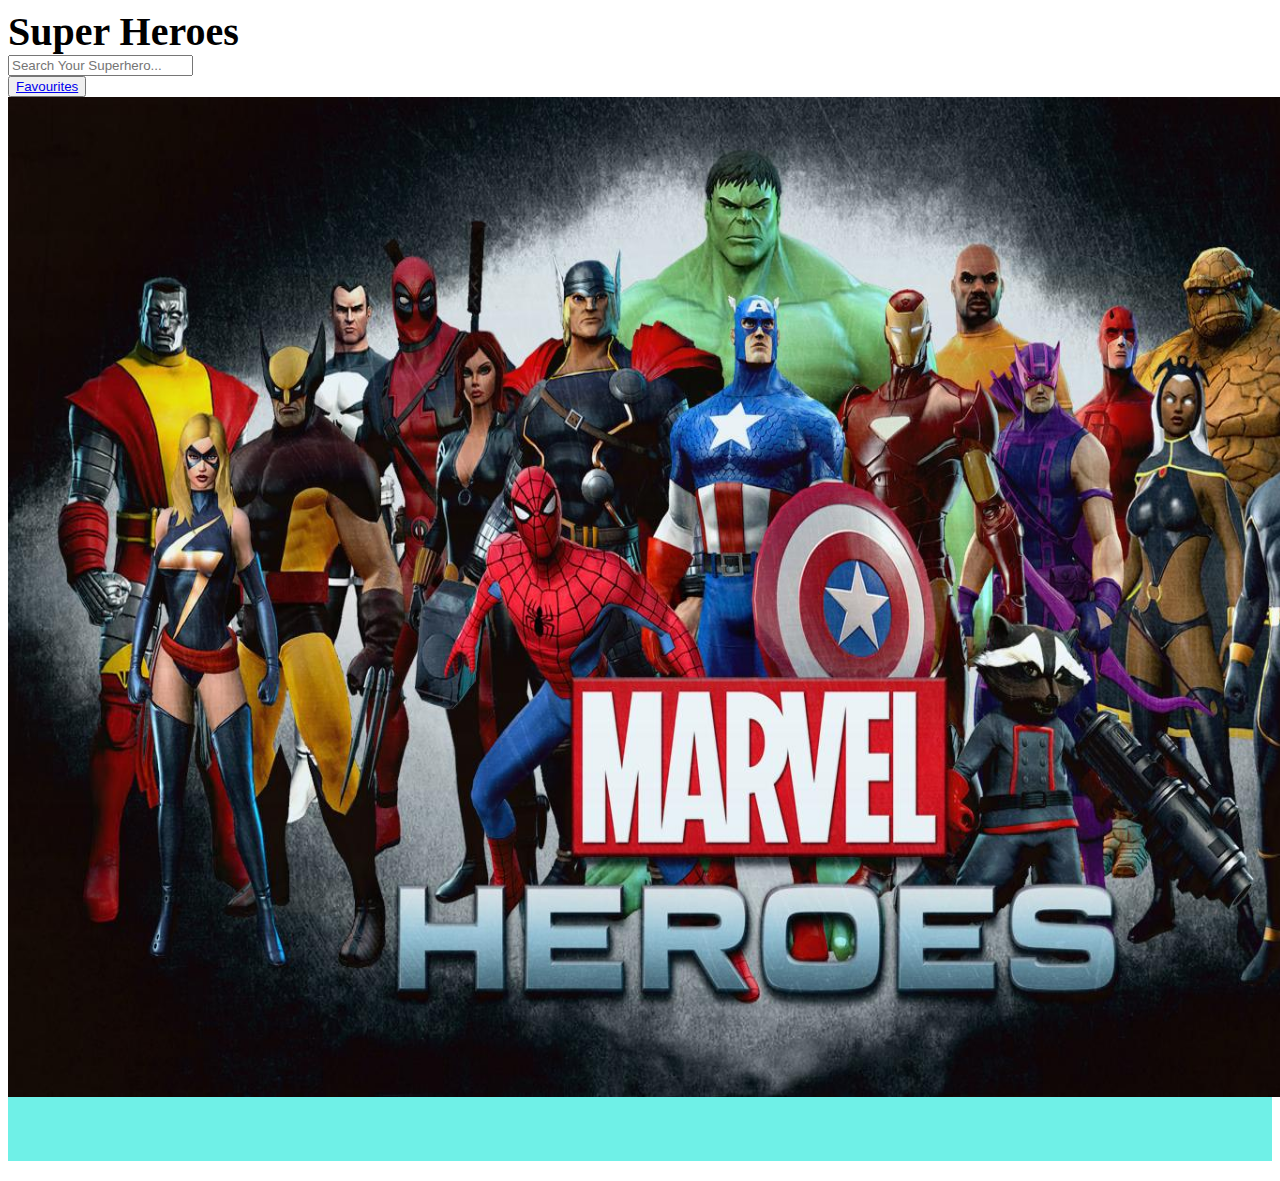
<file: index.html>
<!DOCTYPE html>
<html>
  <head>
    <meta charset="UTF-8" />

    <!-- stylesheet -->
    <link rel="stylesheet" href="./css part/index.css" />

    <!-- Bootstrap CSS  -->
    <link
      href="https://cdn.jsdelivr.net/npm/bootstrap@5.0.2/dist/css/bootstrap.min.css"
      rel="stylesheet"
      integrity="sha384-EVSTQN3/azprG1Anm3QDgpJLIm9Nao0Yz1ztcQTwFspd3yD65VohhpuuCOmLASjC"
      crossorigin="anonymous"
    />

    <title>SuperHeroHunter</title>
    
    <style>
        #infor{
            background-color:rgb(255, 207, 77);
           border:10px solid rgb(8, 8, 7);
           border-radius: 4px;
           font-size: 25px;
           font-family: cursive;
    
        }
    </style>
  </head>
  <body>
 
 
    <!-- Navigation Menu bar With Title -->
    <nav class="navbar navbar-expand-lg navbar-dark bg-dark">
      <div class="container-fluid">
        <a class="navbar-brand" >
        <div style="font-size: 40px;"> <b>Super Heroes</b></div>
        </a>

        <!--  Search Section -->
<section >
    <div >
      <form action="" method="get" id="search-form" class="d-flex">
        <input
          class="form-control me-2"
          type="search"
          id="search-string"
          placeholder="Search Your Superhero..."
        />
      </form>
      
    </div>
  </section>

        <!-- Favourite Superhero  Button  -->
        <div class="d-flex">
          <button class="btn btn-success btn-sm" type="submit">
            <a class="nav-link link-light" href="./favourites.html"
              >Favourites</a
            >
          </button>
        </div>
      </div>
    </nav>
   
    

    <!-- Searched Result will Appears Section -->
    <section class="result-section">
        <div><img src="marvel.jpg" height="1000px" width="1500"
        > 
    </div>
      <h2 id="querySection"></h2>
      <div class="container-fluid mx-auto align-self-center">
        <div class="mx-auto justify-content-evenly row" id="superhero-list">
          <template id="canvas">
            
            <div
              class="col-3 shadow-lg p-4 mb-4 m-1 bg-body rounded"
              id="superhero"
            >
              <!-- Basic Information of Superheros -->
             <div id="infor"><div id="info">
                
                <div id="name">Name -</div>
                <div id="id">ID</div>
               
                <div id="series">series</div>
                <div id="comic">Comics</div>
                <div id="stories">stories</div>
                
              </div>
              <div id="buttons" class="d-flex justify-content-between mt-3">
                
                <!-- Add to Favourite button -->
                <button
                 
                  id="fav"
                  onclick="addFunction()"
                >
                  Add to Favourite
                </button>

                <!-- Learn More button -->
                <button class="btn btn-primary btn-sm" id="learn-more">
                 more...
                </button>
              </div>
            </div>
          </template>
        </div>
      </div>
    
    </section>
    
    <!-- container where superheroes will appear according to search -->

    <div id="snackbar">Succesfully! Added to Favourite</div>
</div>
    <!-- script for index js -->
    <script src="./js part/index.js"></script>

    <!-- Bootstrap JavaScript   -->
    <script
      src="https://cdn.jsdelivr.net/npm/bootstrap@5.0.2/dist/js/bootstrap.bundle.min.js"
      integrity="sha384-MrcW6ZMFYlzcLA8Nl+NtUVF0sA7MsXsP1UyJoMp4YLEuNSfAP+JcXn/tWtIaxVXM"
      crossorigin="anonymous"
    ></script>
    </div>
  </body>
</html>
</file>
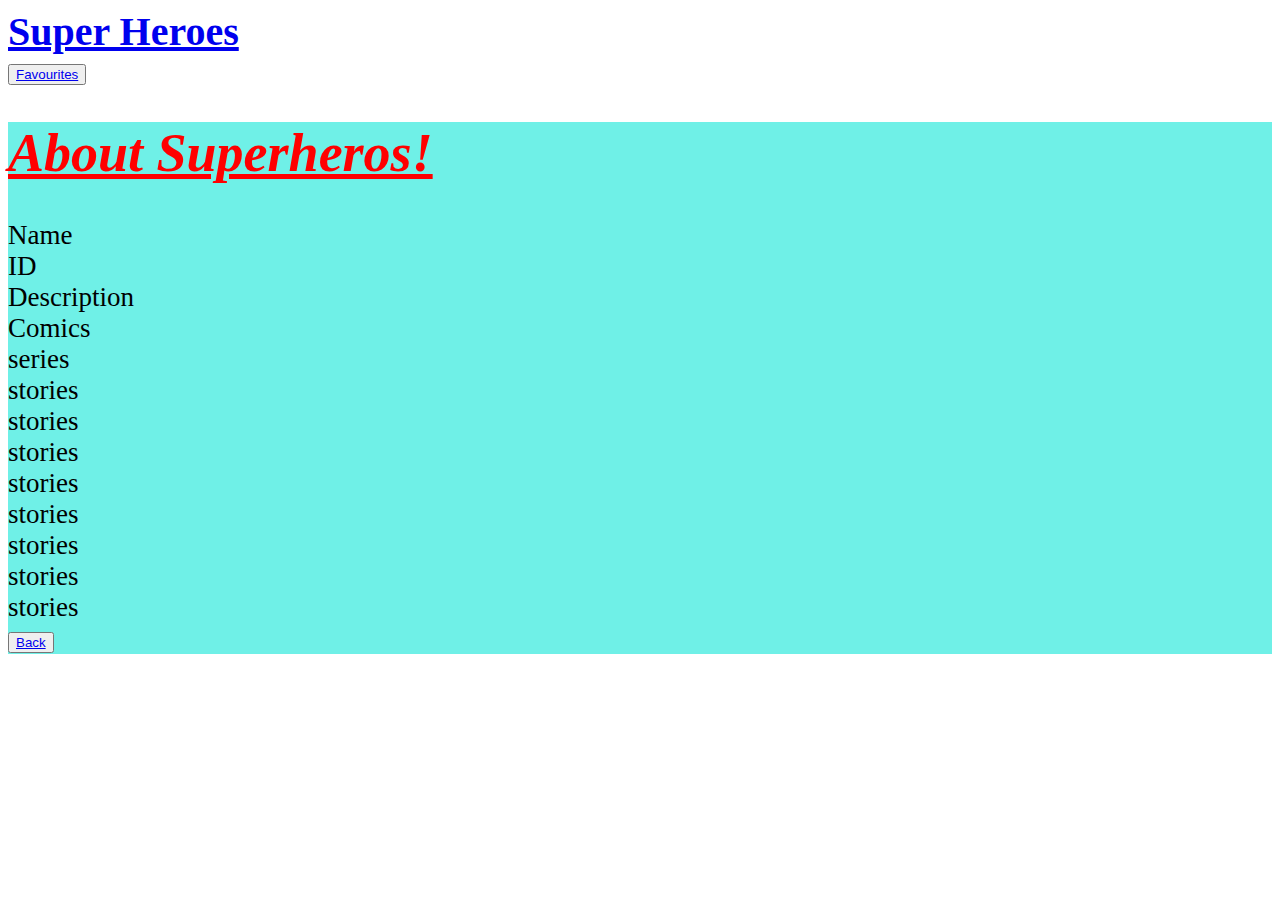
<file: about.html>
<!DOCTYPE html>
<html >
  <head>
    <meta charset="UTF-8" />
    
    <!-- stylesheet -->
    <link rel="stylesheet" href="./css part/index.css" />

    <!-- Bootstrap CSS  -->
    <link
      href="https://cdn.jsdelivr.net/npm/bootstrap@5.0.2/dist/css/bootstrap.min.css"
      rel="stylesheet"
      integrity="sha384-EVSTQN3/azprG1Anm3QDgpJLIm9Nao0Yz1ztcQTwFspd3yD65VohhpuuCOmLASjC"
      crossorigin="anonymous"
    />
    <title>SuperHeroHunter</title>
    <style>
    div{
       
        font-family:cursive;
        font-size: 27px; ;
    }
    h1{
        color:red;
    }
    </style>
  </head>
  <body>

    <!-- Navigation bar With Title -->
    <nav class="navbar navbar-expand-lg navbar-dark bg-dark">
      <div class="container-fluid">
        <a class="navbar-brand" href="/">
            <div style="font-size: 40px"><b>Super Heroes</b></div>
        </a>

        <!-- Favourite Button  -->

        <div class="d-flex">
          <button class="btn btn-success btn-sm" type="submit">
            <a class="nav-link link-light" href="./favourites.html"
              >Favourites</a
            >
          </button>
        </div>
      </div>
    </nav>

    <section class="about-sec">
      <div class="text-center p-5">
        <h1><u><b><i>About Superheros!</i></b></u></h1>
      </div>
      
      <!-- superhero details  -->
      <div class="container pb-5 mx-auto align-self-center">
        <div id="info">
            
          <div id="name">Name</div>
          <div id="id">ID</div>
          <div id="desc">Description</div>
          <div id="comic">Comics</div>
          <div id="series">series</div>
          <div id="stories">stories</div>
          <div id="count">stories</div>
          <div id="modified">stories</div>
          <div id="status">stories</div>
          <div id="total">stories</div>
          <div id="limit">stories</div>
          <div id="offset">stories</div>
          <div id="code">stories</div>
          <div class="d-flex justify-content-between mt-3" id="buttons">
           
            <!-- button for back to about page -->
            <button class="btn btn-dark btn-sm">
              <a class="nav-link link-light" href="./index.html">Back</a>
            </button>
          </div>
        </div>
      </div>
    </section>

    <!-- script for about js -->
    <script src="./js part/about.js"></script>
  </body>
</html>
</file>
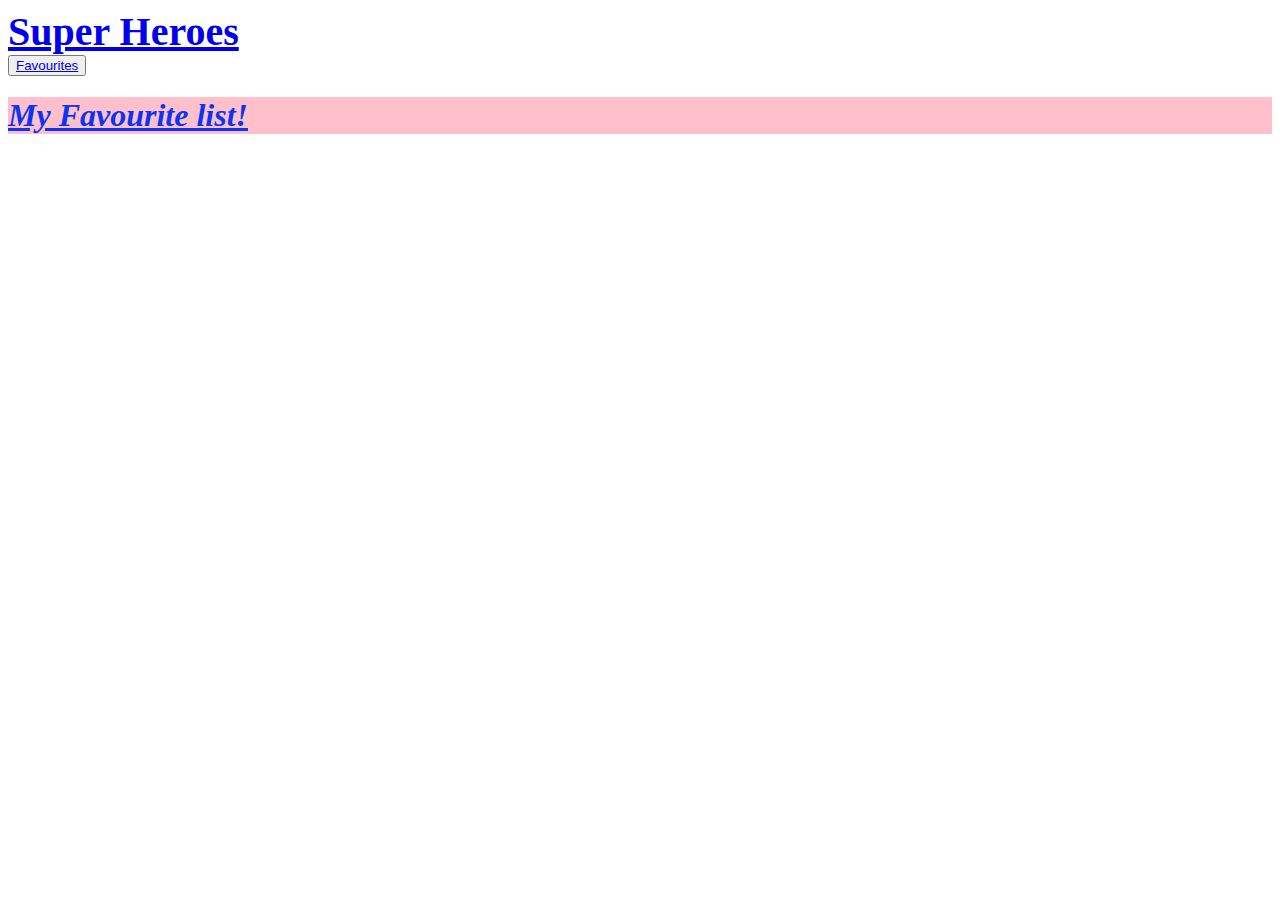
<file: favourites.html>
<!DOCTYPE html>
<html lang="en">
  <head>
    <meta charset="UTF-8" />

    <!-- stylesheet -->

    <link rel="stylesheet" href="./css part/index.css" />
    
    <!-- Bootstrap CSS  -->
    <link
      href="https://cdn.jsdelivr.net/npm/bootstrap@5.0.2/dist/css/bootstrap.min.css"
      rel="stylesheet"
      integrity="sha384-EVSTQN3/azprG1Anm3QDgpJLIm9Nao0Yz1ztcQTwFspd3yD65VohhpuuCOmLASjC"
      crossorigin="anonymous"
    />

    <title>SuperHeroHunter</title>
   <style>
    #infor{
        background-color:rgb(252, 187, 9);
       border:10px solid rgb(8, 8, 7);
       border-radius: 4px;
       font-size: 25px;
       font-family: cursive;

    }
</style>
  </head>
  <body>
  
    <!-- Navigation Menu bar With Title -->
    <nav class="navbar navbar-expand-lg navbar-dark bg-dark">
      <div class="container-fluid">
        <a class="navbar-brand" href="/">
          <div style="font-size: 40px"><b>Super Heroes</b></div>
        </a>

        <!-- Favourite Superhero  Button  -->
        <div class="d-flex">
          <button class="btn btn-success btn-sm" type="submit">
            <a class="nav-link link-light" href="./favourites.html"
              >Favourites</a
            >
          </button>
        </div>
      </div>
    </nav>

    <section class="fav-section">
      <div class="text-center p-5" id="title">
        <h1 style="color:rgb(11, 53, 242)"><b><i><u>My Favourite list!</u></i></b></h1>
      </div>

      <div class="container-fluid mx-auto align-self-center">
        <!-- container where superohero will show according to favourites -->
        
        <div class="mx-auto justify-content-evenly row" id="superhero-list">
          <template id="canvas">
            <div
              class="col-3 shadow-lg p-4 mb-4 m-1 bg-body rounded"
              id="superhero"
            >
              <!-- basic info -->
             <div id="infor">
                <div id="info">
                <div id="name">Name -</div>
                <div id="id">ID</div>
                <div id="series">series</div>
                <div id="comic">Comics</div>
                <div id="stories">stories</div>
                <div class="d-flex justify-content-between mt-3" id="buttons">
                  
                    <!-- button to remove from favourites -->
                  <button  id="fav">
                    <div style="color:red "><b>Remove</b></div>
                  </button>
                  
                  <!-- button for directing to about page -->
                  <button class="btn btn-primary btn-sm" id="learn-more">
                    more...
                  </button>
                </div>
              </div>
              <br />
              <br />
            </div>
          </template>
        </div>
      </div>
    
    </section>

    <!-- script for favourite js -->
    <script src="./js part/favourites.js"></script>
    </div>
  </body>
</html>
</file>
<file: css part/index.css>
/*  Single file for all HTML Files. Index/Favourite/about */
  .search-section,
  .about-sec {
    background: #6ff0e7;
  }
  .fav-section 
  {
    background:pink;
  }
  .search-container {
    width: 500px !important;
    padding: 50px;
  }
  
  .result-section {
    background-color: #6ff0e7;
  }
  .result-section h2 {
    text-align: center;
    padding: 20px 0px;
  }
  
  #snackbar {
    visibility: hidden;
    min-width: 250px;
    margin-left: -125px;
    background-color: #05ef30;
    color: #080505;
    text-align: center;
    border-radius: 2px;
    padding: 16px;
    position: fixed;
    z-index: 1;
    left: 50%;
    bottom: 30px;
    font-size: 17px;
  }
  /*  Alert type box displaying in the bottom of the screen */
  #snackbar.show {
    visibility: visible;
    -webkit-animation: fadein 0.5s, fadeout 0.5s 2.5s;
    animation: fadein 0.5s, fadeout 0.5s 2.5s;
  }
  
  @-webkit-keyframes fadein {
    from {
      bottom: 0;
      opacity: 0;
    }
    to {
      bottom: 30px;
      opacity: 1;
    }
  }
  
  @keyframes fadein {
    from {
      bottom: 0;
      opacity: 0;
    }
    to {
      bottom: 30px;
      opacity: 1;
    }
  }
  
  @-webkit-keyframes fadeout {
    from {
      bottom: 30px;
      opacity: 1;
    }
    to {
      bottom: 0;
      opacity: 0;
    }
  }
  
  @keyframes fadeout {
    from {
      bottom: 30px;
      opacity: 1;
    }
    to {
      bottom: 0;
      opacity: 0;
    }
  }
  
   /* Mobile Responsive  */
  @media only screen and (max-width: 768px) {
    .search-container {
      width: 100% !important;
      padding: 50px;
    }
  
    div#superhero {
      width: 100%;
    }
  }
</file>
